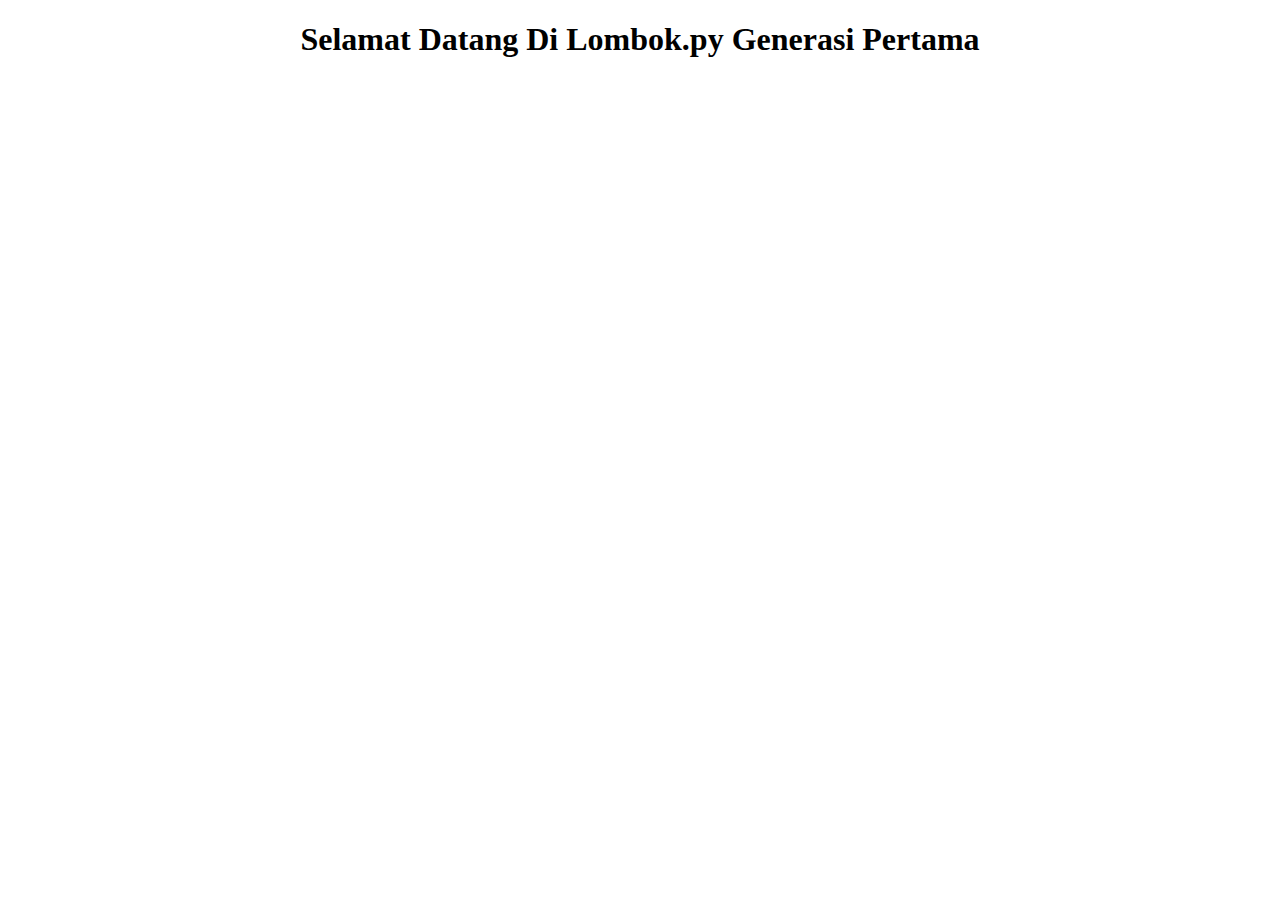
<file: docs/index.html>
<!DOCTYPE html>
<html lang="en">

<head>
    <meta charset="UTF-8">
    <meta name="viewport" content="width=device-width, initial-scale=1.0">
    <meta http-equiv="X-UA-Compatible" content="ie=edge">
    <title>Lombok.Py</title>
</head>

<body>
    <h1 style="text-align: center">Selamat Datang Di Lombok.py Generasi Pertama</h1>
</body>

</html>
</file>
